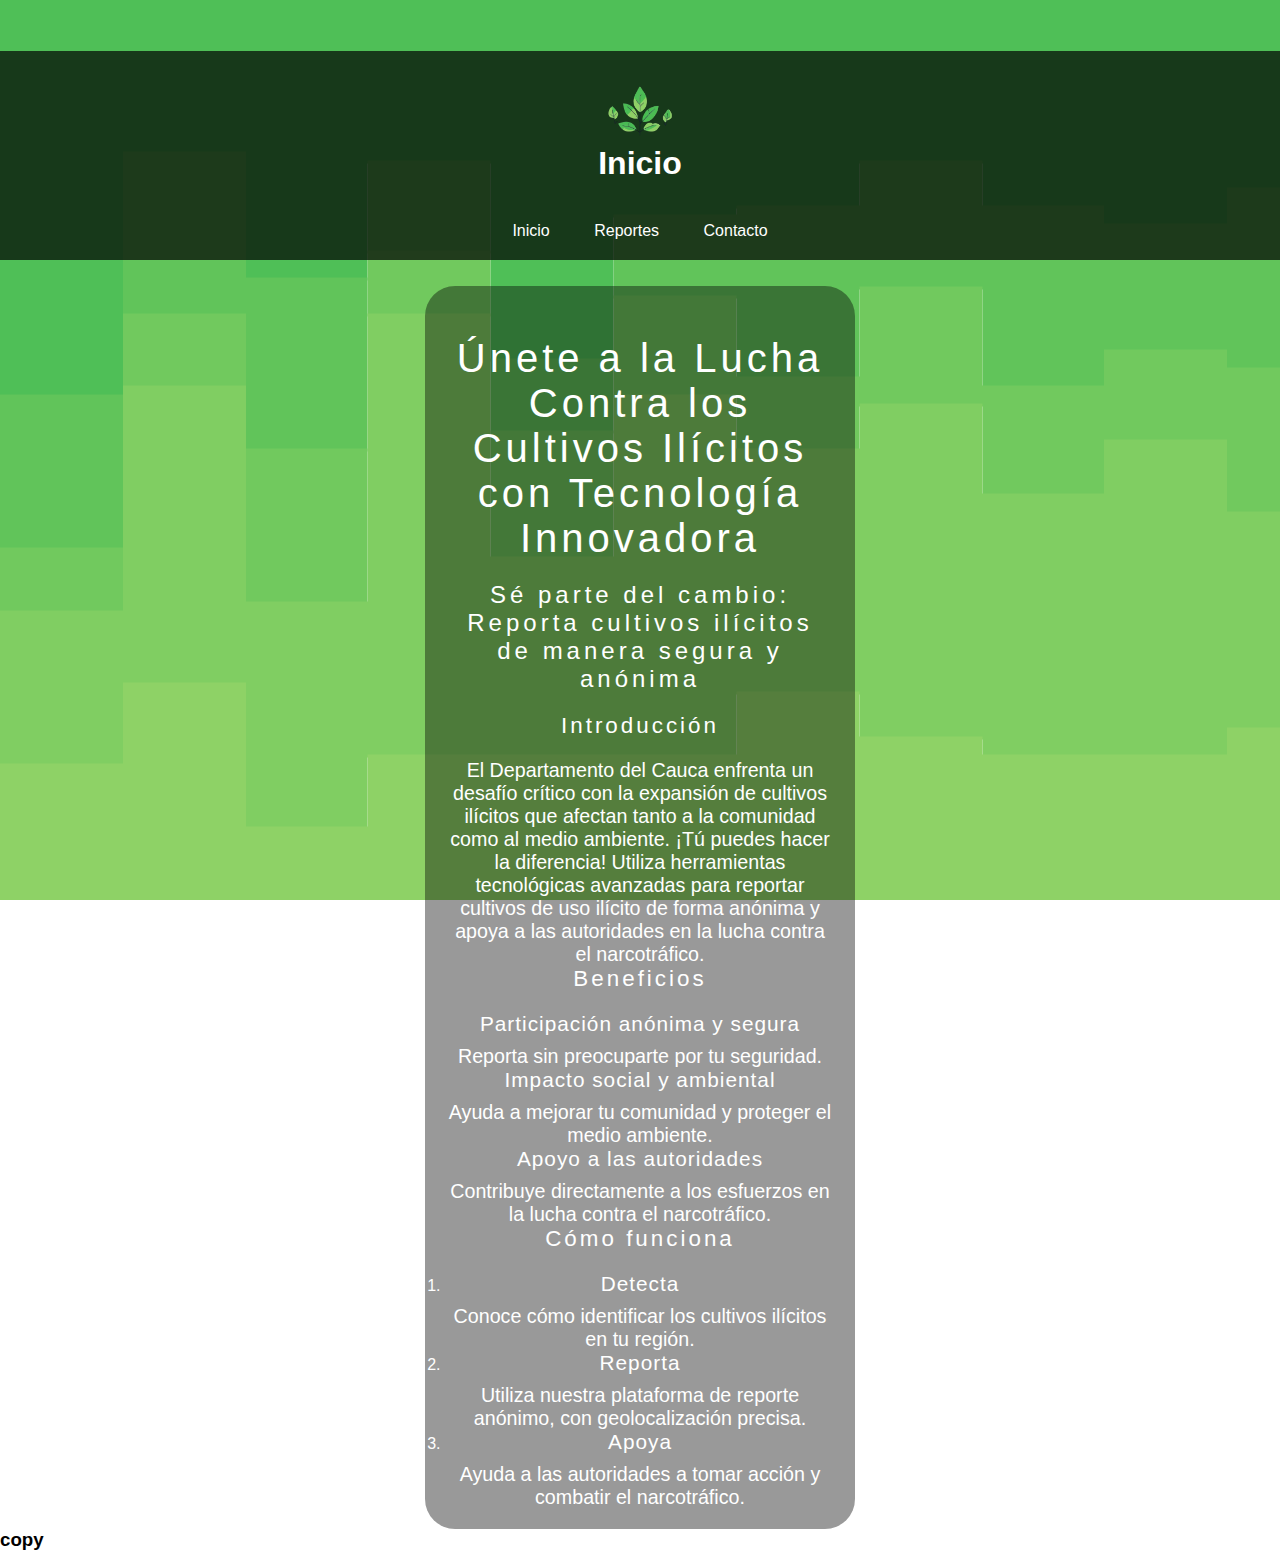
<file: index.html>
<!DOCTYPE html>
<html lang="en">

<head>
    <meta charset="UTF-8">
    <meta name="viewport"
        content="width=device-width, user-scalable=no, initial-scale=0.8,maxium-scale=0.8,minium-scale=0.8">
    <link rel="icon" href="img/logo.png" class="icon">
    <link rel="stylesheet" href="css\estilo.css">

    <title>Designious</title>
</head>

<body>
    <div class="header-content">
        <header>
            <img src="img/Logo_logo.png" class="box-img-2">
            <h1>Inicio</h1>
        </header>
        <nav>
            <ul>

                <li><a href="index.html">Inicio</a></li>
                <li><a href="reportes.html">Reportes</a></li>
                <li><a href="contacto.html">Contacto</a></li>
            </ul>
            <div class="hide">
                <i class="fa fa-bars" aria-hidden="true"></i> Menu
            </div>
        </nav>
    </div>

    <div class="content-content">
        <section class="box">
                <h1 >Únete a la Lucha Contra los Cultivos Ilícitos con Tecnología Innovadora</h1>
                <h2>Sé parte del cambio: Reporta cultivos ilícitos de manera segura y anónima</h2>
                <article>
                    <h3>Introducción</h3>
                    <p>El Departamento del Cauca enfrenta un desafío crítico con la expansión de cultivos ilícitos que afectan tanto a la comunidad como al medio ambiente. ¡Tú puedes hacer la diferencia! Utiliza herramientas tecnológicas avanzadas para reportar cultivos de uso ilícito de forma anónima y apoya a las autoridades en la lucha contra el narcotráfico.</p>
                </article>
    
                <article>
                    <h3>Beneficios</h3>
                    <ul>
                        <li><h4>Participación anónima y segura</h4><p>Reporta sin preocuparte por tu seguridad.</p></li>
                        <li><h4>Impacto social y ambiental</h4><p>Ayuda a mejorar tu comunidad y proteger el medio ambiente.</p></li>
                        <li><h4>Apoyo a las autoridades</h4><p>Contribuye directamente a los esfuerzos en la lucha contra el narcotráfico.</p></li>
                    </ul>
                </article>
    
                <article>
                    <h3>Cómo funciona</h3>
                    <ol>
                        <li><h4>Detecta</h4><p>Conoce cómo identificar los cultivos ilícitos en tu región.</p></li>
                        <li><h4>Reporta</h4><p>Utiliza nuestra plataforma de reporte anónimo, con geolocalización precisa.</p></li>
                        <li><h4>Apoya</h4><p>Ayuda a las autoridades a tomar acción y combatir el narcotráfico.</p></li>
                    </ol>
                </article>
            </section>
    </div>

    <script src="https://code.jquery.com/jquery-1.11.3.min.js"></script>
    <script>
        $(".hide").on('click', function () {
            $("nav ul").toggle('slow'); s
        })

    </script>
    <footer>
        <h3>copy</h3>
    </footer>
</body>

</html>
</file>
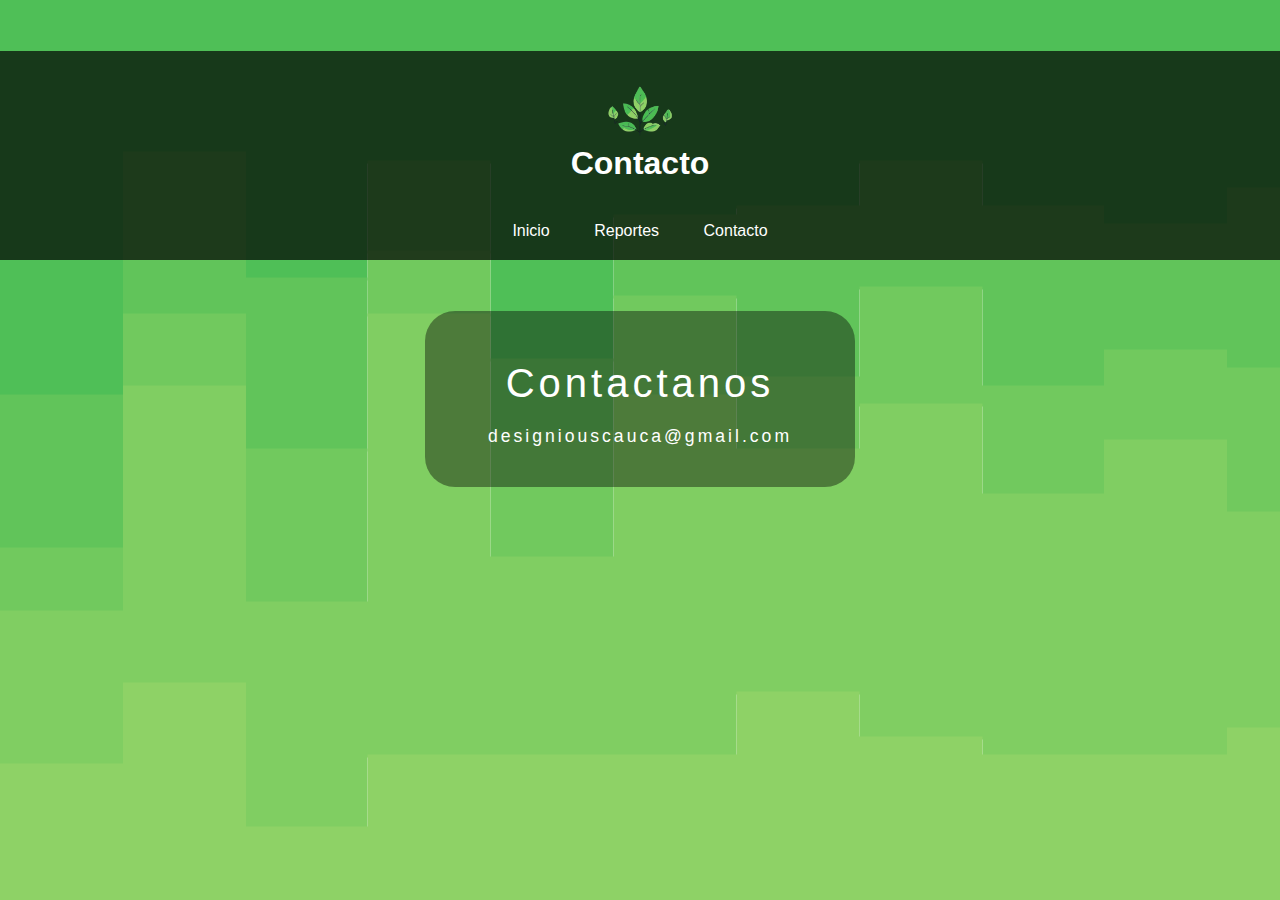
<file: contacto.html>
<!DOCTYPE html>
<html lang="en">

<head>
    <meta charset="UTF-8">
    <meta name="viewport"content="width=device-width, user-scalable=no, initial-scale=0.8,maxium-scale=0.8,minium-scale=0.8">
    <link rel="icon" href="img/logo.png" class="icon">
    <link rel="stylesheet" href="css/estilo_contacto.css">
    <title>Designio</title>
</head>

<body>
    <div class="header-content">
        <header>
            <img src="img/Logo_logo.png" class="box-img-2">
            <h1>Contacto</h1>
        </header>
        <nav>
            <ul>
                
                <li><a href="index.html">Inicio</a></li>
                <li><a href="reportes.html">Reportes</a></li>
                <li><a href="contacto.html">Contacto</a></li>
            </ul>
            <div class="hide">
                <i class="fa fa-bars" aria-hidden="true"></i> Menu
            </div>
        </nav>
    </div>
    <div class="content-content">
        <section class="box">
            <h1>Contactanos</h1>
            <h3> designiouscauca@gmail.com</h3>
        </section>
    </div>
    <script src="https://code.jquery.com/jquery-1.11.3.min.js"></script>
    <script>
        $(".hide").on('click', function () {
            $("nav ul").toggle('slow'); s
        })

    </script>
</body>

</html>
</file>
<file: css/estilo_contacto.css>
* {
    margin: 0;
    padding: 0;
    box-sizing: border-box;
}


header {
   /* font-family: 'Century Gothic', sans-serif idth: 500px;*/
    background: rgba(0, 0, 0, .7);
    margin: 0 auto;
    margin-top: 4%;
    padding: 20px;
    color: white;
    text-align: center;
}


body {

    background: url('fondo.svg') no-repeat;
    background-size: cover;
    background-attachment: fixed;
    font-family: 'Century Gothic', sans-serif
}

nav ul {

    width: 100% padding:40px;
    text-align: center;
    background: rgba(0, 0, 0, .7);
}

nav ul li {
    display: inline-block;
    padding: 20px;
    transition: all ease-in-out 250ms;
}

nav ul a {
    color: white;
    text-decoration: none;

}

nav ul li a:hover {
    color: #b9b9b9;
}

.hide {
    font-size: 22px;
    padding: 16px;
    background: rgba(0, 0, 0, 0.404);
    color: white;
    cursor: pointer;
    display: none;

}

@media (max-width: 768px) {
    ul li {
        width: 100%;
        padding: 16px;
        text-align: left;
    }

    .hide {
        display: block;
    }

    nav ul {
        display: none;

    }


}

.box {
    width: 430px;
    background: rgba(0, 0, 0, .4);
    margin: 0 auto;
    margin-top: 4%;
    padding: 20px;
    color: white;
    text-align: center;
    border-radius: 30px;

}

.box-img {
    transition: all 400ms;
    width: 250px;
}
.box-img-2 {
    transition: all 400ms;
    width: 70px;
}

.box h1 {

    font-size: 250%;
    letter-spacing: 4px;
    font-weight: 100;
    margin: 30px 0 20px;
    transition: all 600ms;


}


.box h3 {

    font-size: 110%;
    letter-spacing: 3px;
    font-weight: 100;
    margin-bottom: 20px;
    transition: all 700ms;
}

.box h4 {

    font-size: 100%;
    letter-spacing: 1px;
    font-weight: 96;
    margin-bottom: 9px;
    transition: all 700ms;
}

.box p {
    font-size: 113%;
    transition: all 800ms;
    text-align: center;
    font-family: 'Century Gothic', sans-serif
}

.box ul {
    list-style: none;
    margin-top: 20px;

}

.box ul li {

    display: inline-block;
}

.box ul li a {

    color: purple;
    font-size: 60px;
    padding: 10px 5px;
    display: block;
    text-align: center;
    transition: all 800ms;
    transition: all 0.5s ease-in-out;



}

.box ul li a:hover {
    color: #b9b9b9;
    transform: scale(1.1);
}


.box:hover {
    background: rgba(0, 0, 0, 0.589);
    transition: all 400ms;
    transform: translateY(-2%);
    transition: all 400ms;
    
}

.box:hover img {
    transform: translateY(-10%);
  
}

.box:hover h1 {
    transform: translateY(-50px);
}

.box:hover h3 {
    transform: translateY(-50px);
}

.box:hover h4 {
    transform: translateY(-50px);
}

.box:hover p {
    transform: translateY(-8px);
}

.box:hover ul li a {
    transform: translateY(-50px);
}



@media screen and (max-width: 1220px) {

    .header-content,
    .content-content box {
        max-width: 1000px;
        padding: 0 20px;
        
    }
}
        #map {
            
            height: 300px; /* Altura del mapa */
            width: 390px;
        }

        textarea {
            width: 350px;  /* Ancho fijo */
            height: 50px; /* Altura fija */
            resize: none;  /* Desactivar la capacidad de redimensionar */
        }
</file>
